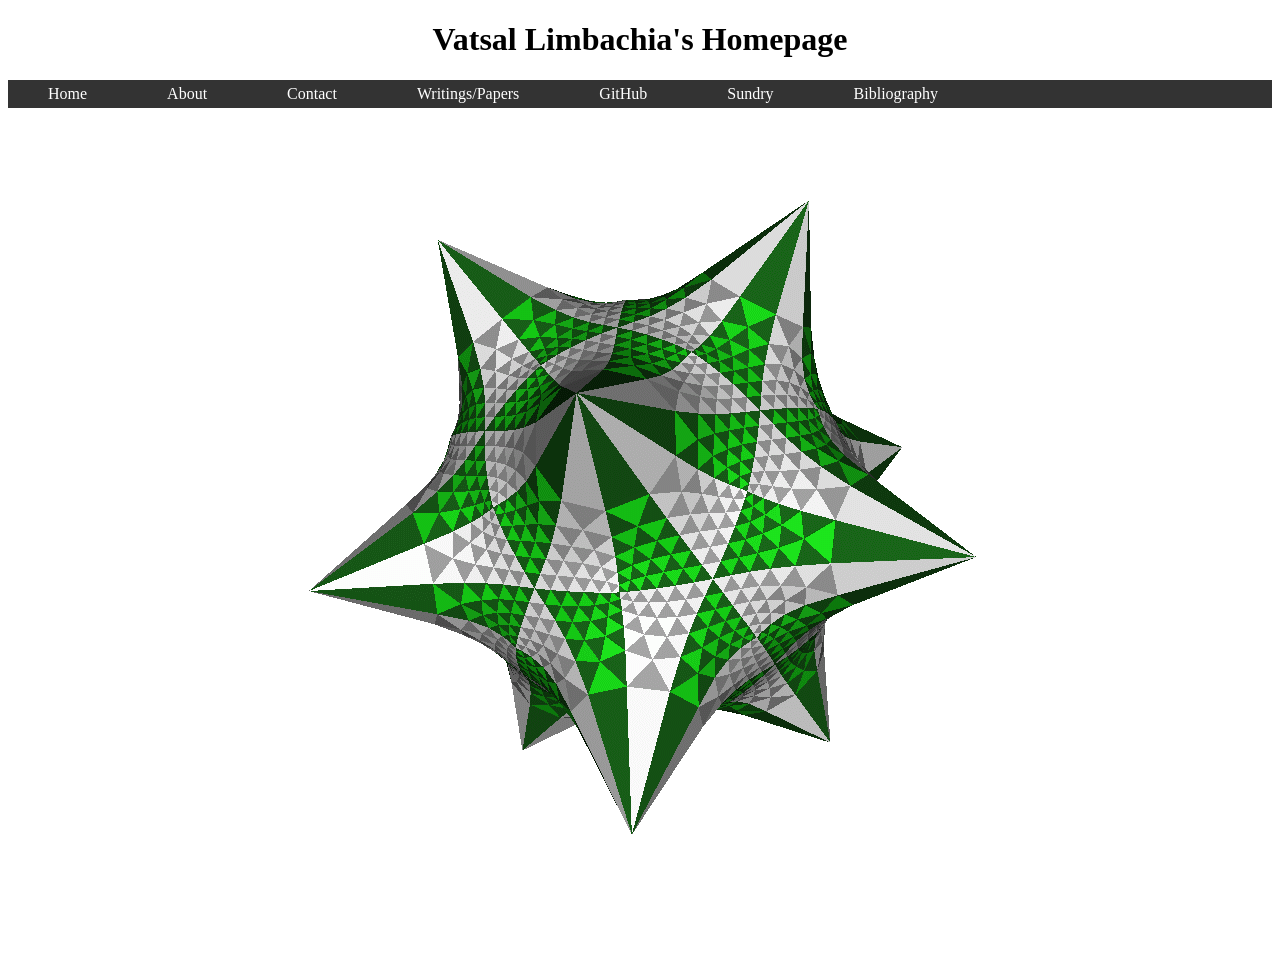
<file: index.html>
<!DOCTYPE html>
<html>
<head>
<title>Vatsal Limbachia's Webpage</title>
<link rel="stylesheet" href="style.css">

<h1>Vatsal Limbachia&#39;s Homepage</h1>

<ul class="a">
  <li><a class="active" href="index.html">Home</a></li>
  <li><a class="active" href="about.html">About</a></li>
  <li><a class="active" href="contact.html">Contact</a></li>
  
  <li><a class="active"
href="writings.html">Writings/Papers</a></li>
  <li><a class="active" href="https://github.com/renaissancenerd">GitHub</a></li>
  <li><a class="active" href="sundry.html">Sundry</a></li>
  <li><a class="active" href="bibliography.html">Bibliography</a></li>
</ul>
</head>

<script type="text/javascript">
  var imageURLs = [
       "math-on-chalkboard.jpg",
       "EllCurve.gif",
       "alg.jpg",
       "modularforms.gif",
       
  ];
  function getImageTag() {
    var img = '<img src=\"imgs/';
    var randomIndex = Math.floor(Math.random() * imageURLs.length);
    img += imageURLs[randomIndex];
    img += '\" alt=\"\" class=\"a\">';
    return img;
  }
</script>

<body>
<div>
<script type="text/javascript">
  document.write(getImageTag());
</script>
<br>

</div>
</body>
</html>
</file>
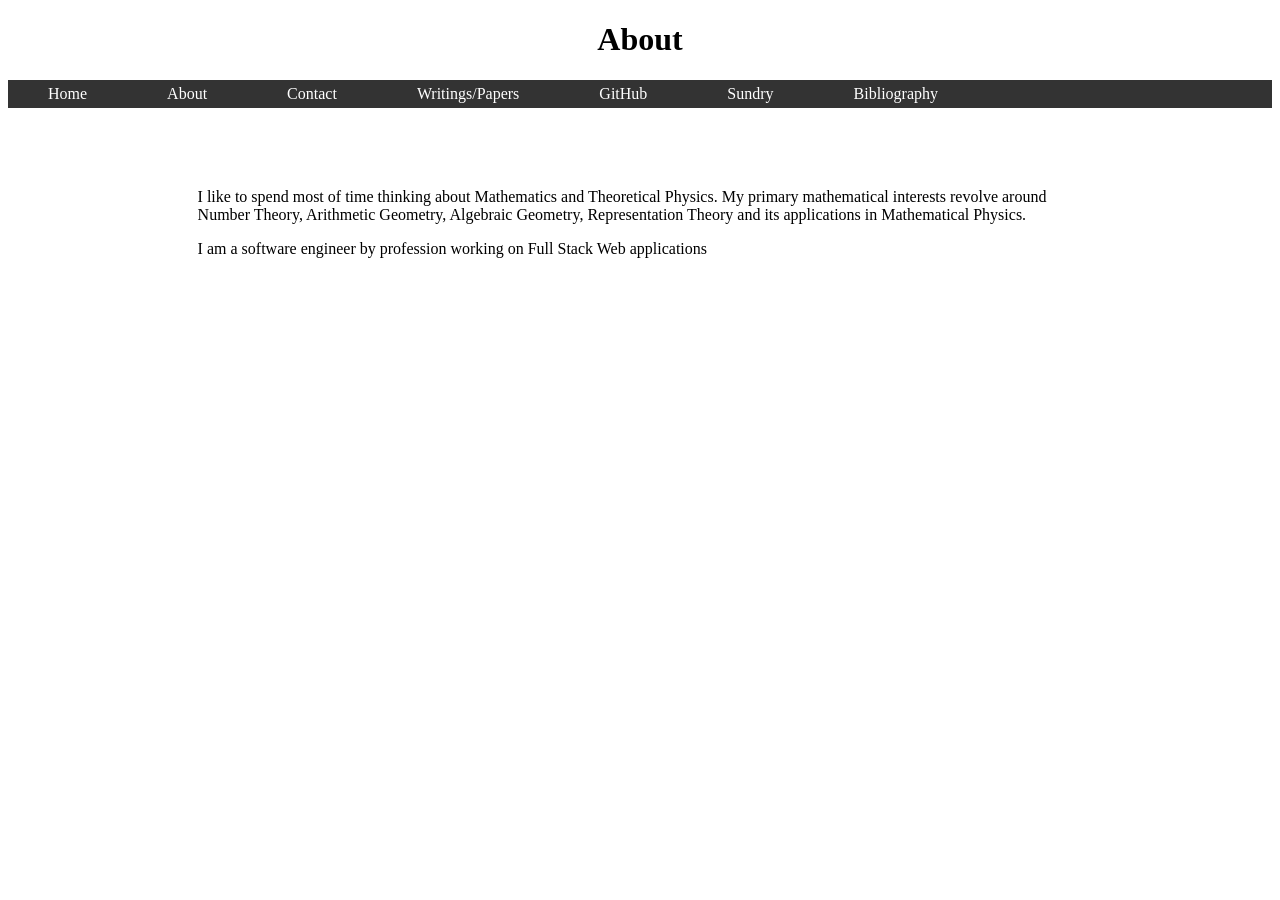
<file: about.html>
<!DOCTYPE html>
<html>
<head>
<title>About</title>
<link rel="stylesheet" href="style.css">
<h1>About</h1>
<ul class="a">
  <li><a class="active" href="index.html">Home</a></li>
  <li><a class="active" href="about.html">About</a></li>
  <li><a class="active" href="contact.html">Contact</a></li>
  <li><a class="active"
href="writings.html">Writings/Papers</a></li>
  <li><a class="active" href="https://github.com/renaissancenerd">GitHub</a></li>
  <li><a class="active" href="sundry.html">Sundry</a></li>
  <li><a class="active" href="bibliography.html">Bibliography</a></li>
</ul>
</head>

<body>
<div>

<p> 
    I like to spend most of time thinking about Mathematics and Theoretical Physics. My primary mathematical interests revolve around Number Theory, Arithmetic Geometry, Algebraic Geometry, Representation Theory and its applications in Mathematical Physics. 
</p>

    <p>
    I am a software engineer by profession working on Full Stack Web applications 
</p>




<br>
</div>
</body>
</html>
</file>
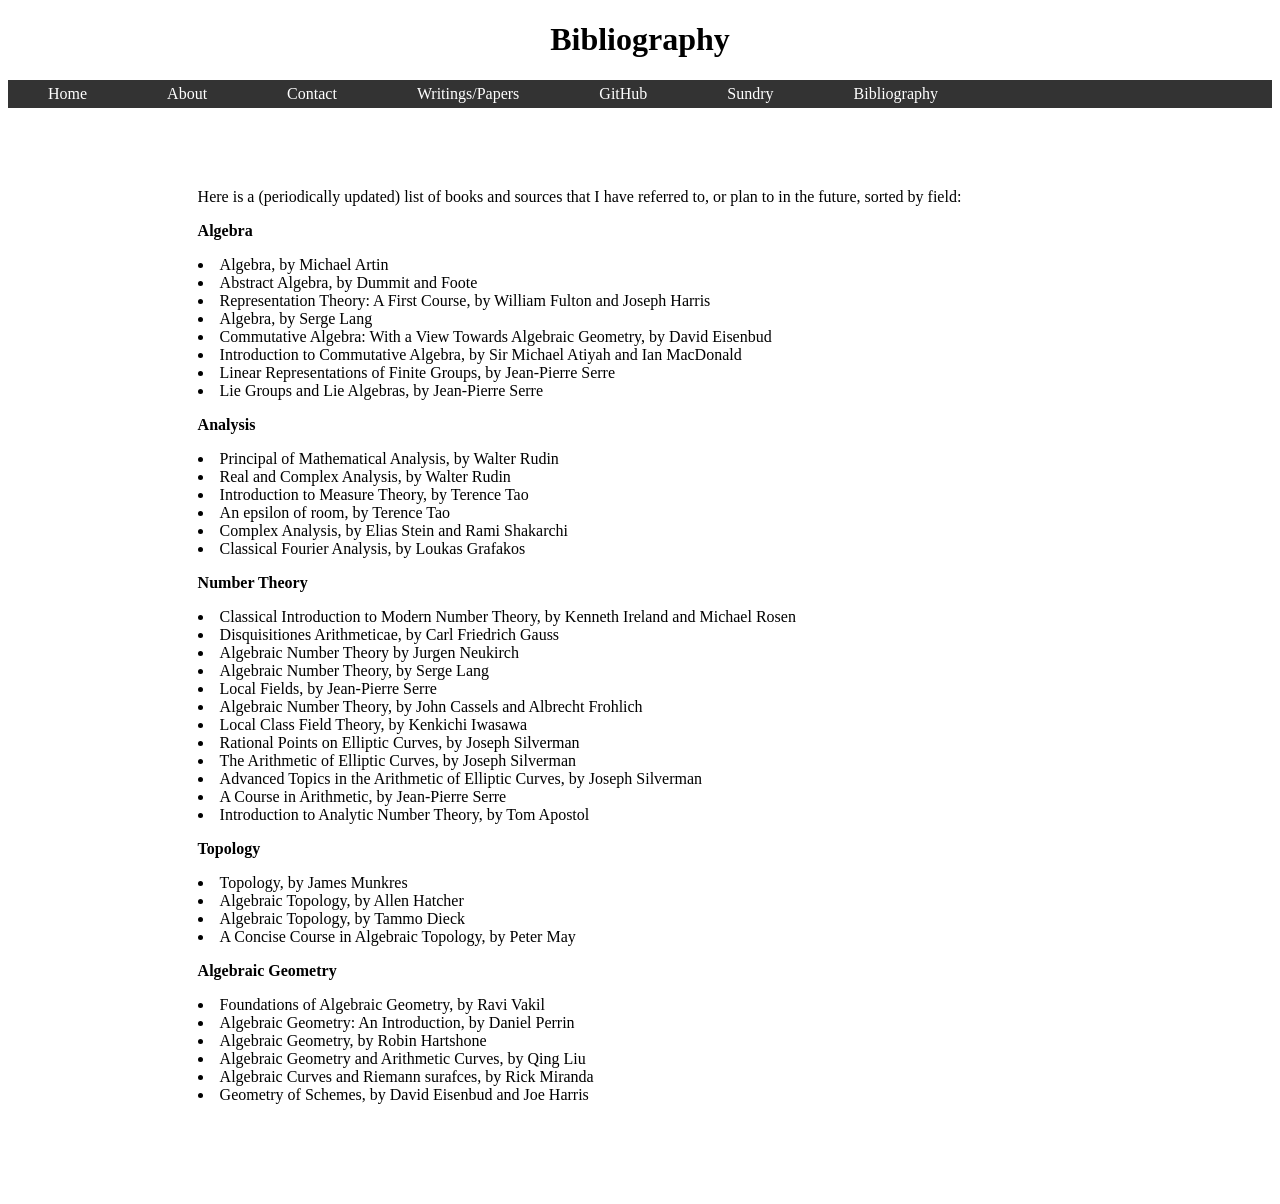
<file: bibliography.html>
<!DOCTYPE html>
<html>
<head>
<title>Bibliography</title>
<link rel="stylesheet" href="style.css">
<h1>Bibliography</h1>
<ul class="a">
  <li><a class="active" href="index.html">Home</a></li>
  <li><a class="active" href="about.html">About</a></li>
  <li><a class="active" href="contact.html">Contact</a></li>
  <li><a class="active"
href="writings.html">Writings/Papers</a></li>
  <li><a class="active" href="https://github.com/renaissancenerd">GitHub</a></li>
  <li><a class="active" href="sundry.html">Sundry</a></li>
  <li><a class="active" href="bibliography.html">Bibliography</a></li>
</ul>
</head>

<body>
<div>

<p> Here is a (periodically updated) list of books and sources that I have referred to, or plan to in the future, sorted by field: </p>

<p>
<b>Algebra</b>

  <li>Algebra, by Michael Artin</li>
  <li>Abstract Algebra, by Dummit and Foote</li>
  <li>Representation Theory: A First Course, by William Fulton and Joseph Harris</li>
  <li>Algebra, by Serge Lang</li>
  <li>Commutative Algebra: With a View Towards Algebraic Geometry, by David Eisenbud</li>
  <li>Introduction to Commutative Algebra, by Sir Michael Atiyah and Ian MacDonald</li>
  <li>Linear Representations of Finite Groups, by Jean-Pierre Serre</li>
  <li>Lie Groups and Lie Algebras, by Jean-Pierre Serre</li>
</p>

<p>
<b>Analysis</b>

  <li>Principal of Mathematical Analysis, by Walter Rudin</li>
  <li>Real and Complex Analysis, by Walter Rudin</li>
  <li>Introduction to Measure Theory, by Terence Tao</li>
  <li>An epsilon of room, by Terence Tao</li>
  <li>Complex Analysis, by Elias Stein and Rami Shakarchi</li>
  <li>Classical Fourier Analysis, by Loukas Grafakos</li>
</p>

<p>
<b>Number Theory</b>

  <li>Classical Introduction to Modern Number Theory, by Kenneth Ireland and Michael Rosen</li>
  <li>Disquisitiones Arithmeticae, by Carl Friedrich Gauss</li>
  <li>Algebraic Number Theory by Jurgen Neukirch</li>
  <li>Algebraic Number Theory, by Serge Lang</li>
  <li>Local Fields, by Jean-Pierre Serre</li>
  <li>Algebraic Number Theory, by John Cassels and Albrecht Frohlich</li>
  <li>Local Class Field Theory, by Kenkichi Iwasawa</li>
  <li>Rational Points on Elliptic Curves, by Joseph Silverman</li>
  <li>The Arithmetic of Elliptic Curves, by Joseph Silverman</li>
  <li>Advanced Topics in the Arithmetic of Elliptic Curves, by Joseph Silverman</li>
  <li>A Course in Arithmetic, by Jean-Pierre Serre</li>
  <li>Introduction to Analytic Number Theory, by Tom Apostol</li>
</p>

<p>
<b>Topology</b>

  <li>Topology, by James Munkres</li>
  <li>Algebraic Topology, by Allen Hatcher</li>
  <li>Algebraic Topology, by Tammo Dieck</li>
  <li>A Concise Course in Algebraic Topology, by Peter May</li>
</p>

<p>
<b>Algebraic Geometry</b>

  <li>Foundations of Algebraic Geometry, by Ravi Vakil</li>
  <li>Algebraic Geometry: An Introduction, by Daniel Perrin</li>
  <li>Algebraic Geometry, by Robin Hartshone</li>
  <li>Algebraic Geometry and Arithmetic Curves, by Qing Liu</li>
  <li>Algebraic Curves and Riemann surafces, by Rick Miranda</li>
  <li>Geometry of Schemes, by David Eisenbud and Joe Harris</li>
</p>




</div>
</body>
</file>
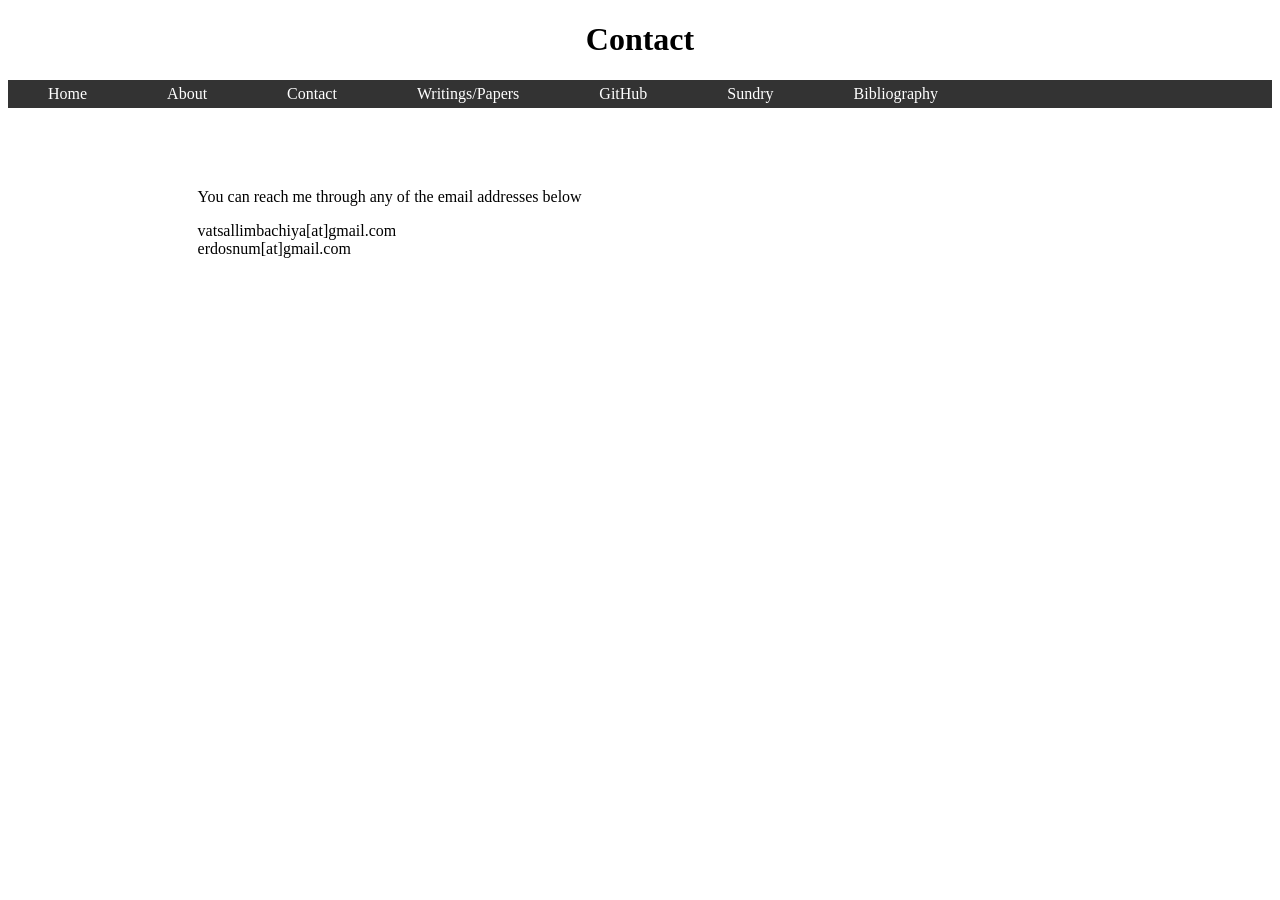
<file: contact.html>
<!DOCTYPE html>
<html>
<head>
<title>About</title>
<link rel="stylesheet" href="style.css">
<h1>Contact</h1>
<ul class="a">
  <li><a class="active" href="index.html">Home</a></li>
  <li><a class="active" href="about.html">About</a></li>
  <li><a class="active" href="contact.html">Contact</a></li>
  
  <li><a class="active"
href="writings.html">Writings/Papers</a></li>
  <li><a class="active" href="https://github.com/renaissancenerd">GitHub</a></li>
  <li><a class="active" href="sundry.html">Sundry</a></li>
  <li><a class="active" href="bibliography.html">Bibliography</a></li>
</ul>
</head>

<body>
<div>
<p>You can reach me through any of the email addresses below
</p>

<p>
vatsallimbachiya[at]gmail.com
<br>
erdosnum[at]gmail.com
</p>


</html>
</file>
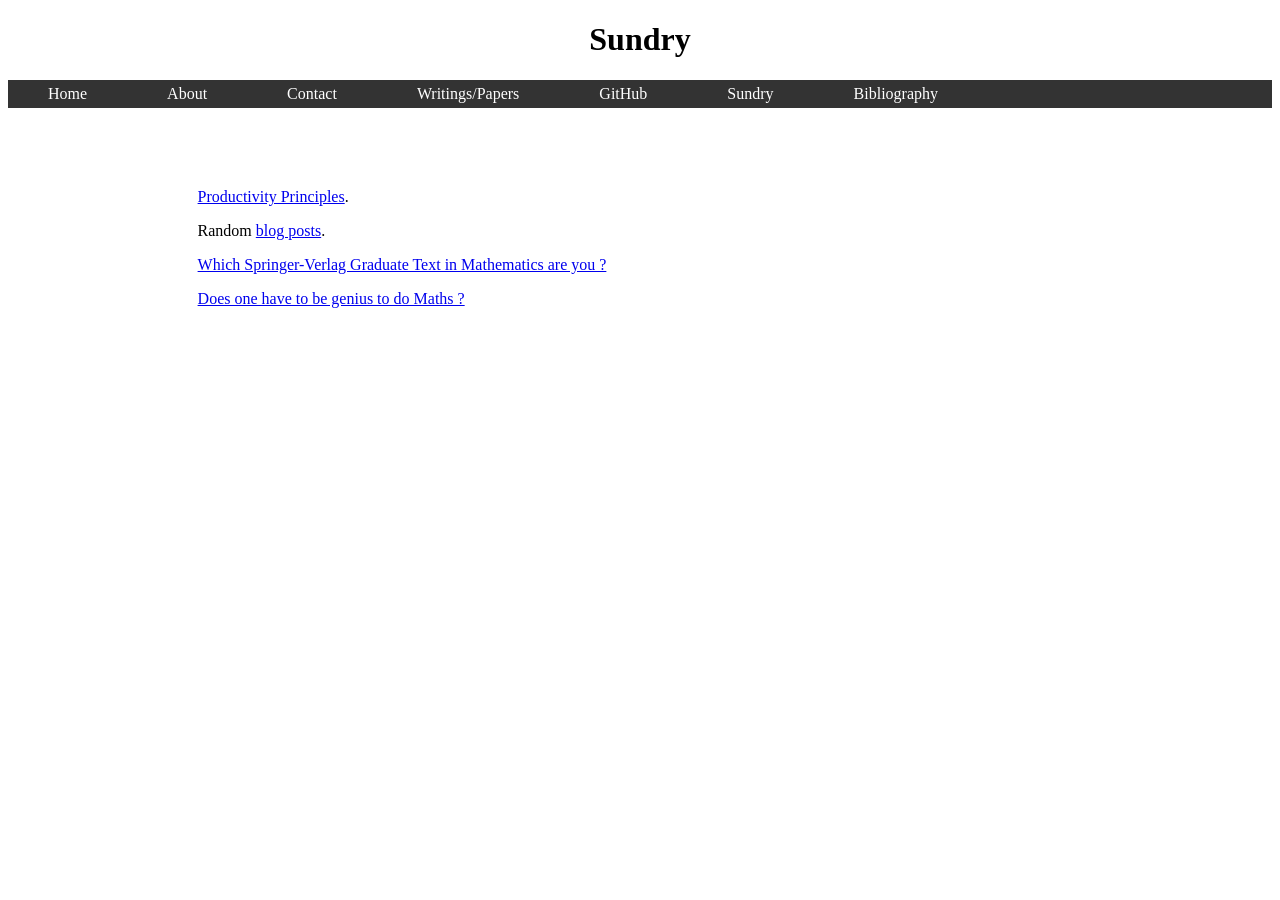
<file: sundry.html>
<!DOCTYPE html>
<html>
<head>
<title>Sundry</title>
<link rel="stylesheet" href="style.css">
<h1>Sundry</h1>
<ul class="a">
  <li><a class="active" href="index.html">Home</a></li>
  <li><a class="active" href="about.html">About</a></li>
  <li><a class="active" href="contact.html">Contact</a></li>
  <li><a class="active"
href="writings.html">Writings/Papers</a></li>
  <li><a class="active" href="https://github.com/renaissancenerd">GitHub</a></li>
  <li><a class="active" href="sundry.html">Sundry</a></li>
  <li><a class="active" href="bibliography.html">Bibliography</a></li>
</ul>
</head>

<body>
<div>
<p><a href="https://productivity-principles.weebly.com/">Productivity Principles</a>.</p>
  
<p>Random <a href="https://vatsallimbachia73.wordpress.com">blog posts</a>.</p>
  
<p><a href= "http://math.jhu.edu/~savitt/GTM.html">Which Springer-Verlag Graduate Text in Mathematics are you ?</a></p>
  
<p><a href= "https://terrytao.wordpress.com/career-advice/does-one-have-to-be-a-genius-to-do-maths/">Does one have to be genius to do Maths ?</a></p>
 
</body>
</html
</file>
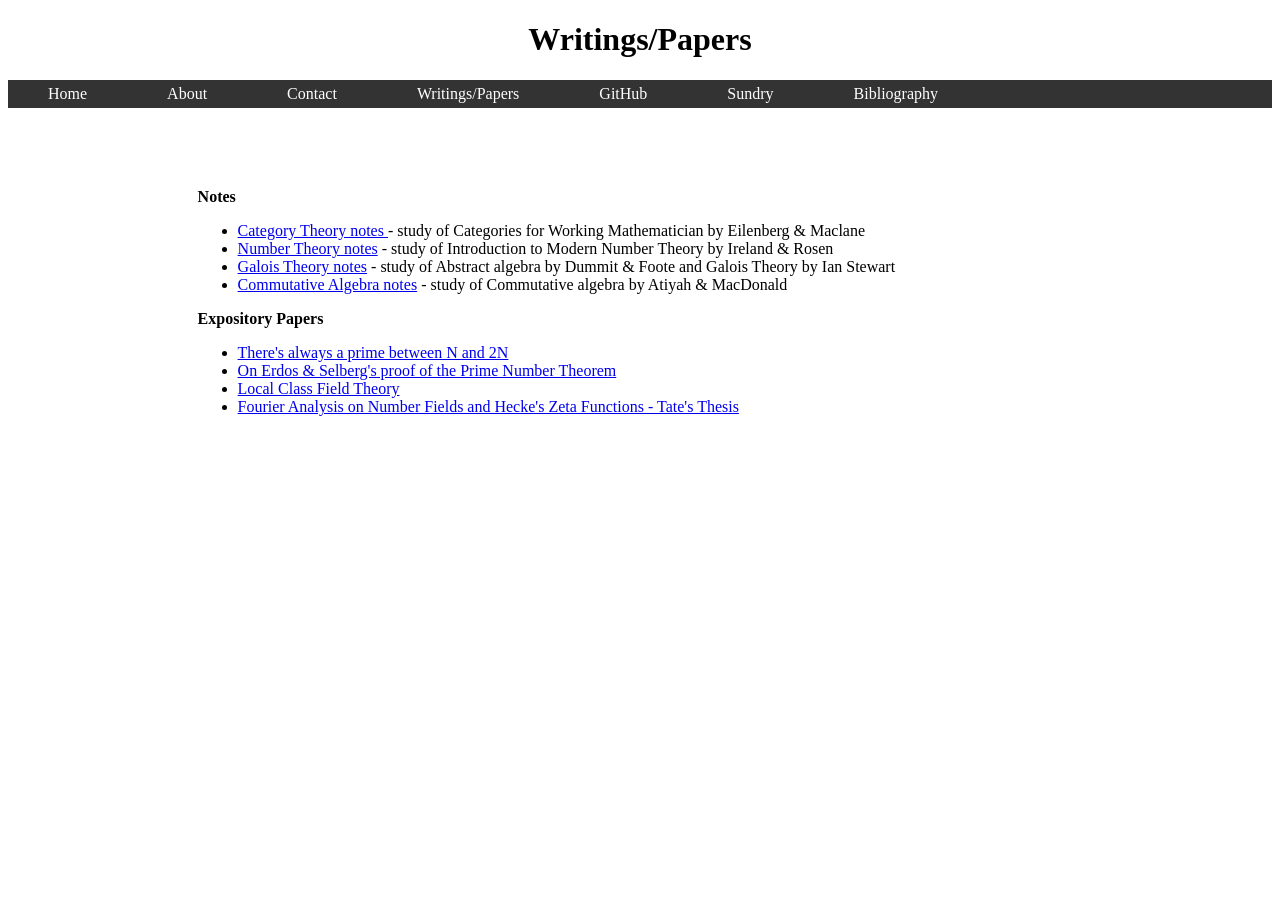
<file: writings.html>
<!DOCTYPE html>
<html>
<head>
<title>Writings/Papers</title>
<link rel="stylesheet" href="style.css">
<h1>Writings/Papers</h1>
<ul class="a">
  <li><a class="active" href="index.html">Home</a></li>
  <li><a class="active" href="about.html">About</a></li>
  <li><a class="active" href="contact.html">Contact</a></li>
  <li ><a class="active"
href="writings.html">Writings/Papers</a></li>
  <li><a class="active" href="https://github.com/renaissancenerd">GitHub</a></li>
  <li><a class="active" href="sundry.html">Sundry</a></li>
  <li><a class="active" href="bibliography.html">Bibliography</a></li>
</ul>
</head>

<body>
<div>
<p>
<b>Notes</b>
<ul>
<li><a href="writings/notes/category_theory_notes.pdf">Category Theory notes </a> - study of Categories for Working Mathematician by Eilenberg & Maclane</li>
<li> <a href="writings/notes/number_theory_notes.pdf">Number Theory notes</a> - study of Introduction to Modern Number Theory by Ireland & Rosen </li>
<li> <a href="writings/notes/galois_theory_notes.pdf">Galois Theory notes</a> - study of Abstract algebra by Dummit & Foote and Galois Theory by Ian Stewart </li>
<li><a href= "writings/notes/commutative_algebra.pdf ">Commutative Algebra notes</a> - study of Commutative algebra by Atiyah & MacDonald</li>
</ul> 

  
 <b>Expository Papers</b>
 <ul> 
 <li><a href="writings/notes/Bertrand's Postulate.pdf">There's always a prime between N and 2N </a></li>
 <li><a href="writings/notes/Expo_PNT.pdf">On Erdos & Selberg's proof of the Prime Number Theorem </a></li>
 <li><a href="writings/notes/LocalCFT.pdf">Local Class Field Theory </a></li>
 <li><a href="writings/notes/TateThesis.pdf">Fourier Analysis on Number Fields and Hecke's Zeta Functions - Tate's Thesis </a></li>
 
 </ul>
</p>


</body>
</html>
</file>
<file: style.css>
ul.a {
    list-style-type: none;
    margin: 0;
    padding: 0;
    overflow: hidden;
    text-align:center;
    background-color: #333;
    font-size:100%;
    table-layout:fixed;
    word-wrap: break-word;
}

  
li a.active{
    display: block;
    color: white;
    padding: 05px 40px;
    text-decoration: none;
    float: left;
    font-size:100%;
    table-layout:fixed;
    word-wrap:break-word;
}

li a.active:hover {
    background-color: #111;
}

div {

    margin-top: 80px;
    margin-bottom: 100px;
    padding-left:15%;
    padding-right:15%;
    font-size:100%;

}

h1{text-align:center}

h2{text-align:center}

img{
    display:block;
    margin: 0 auto;
}
</file>
